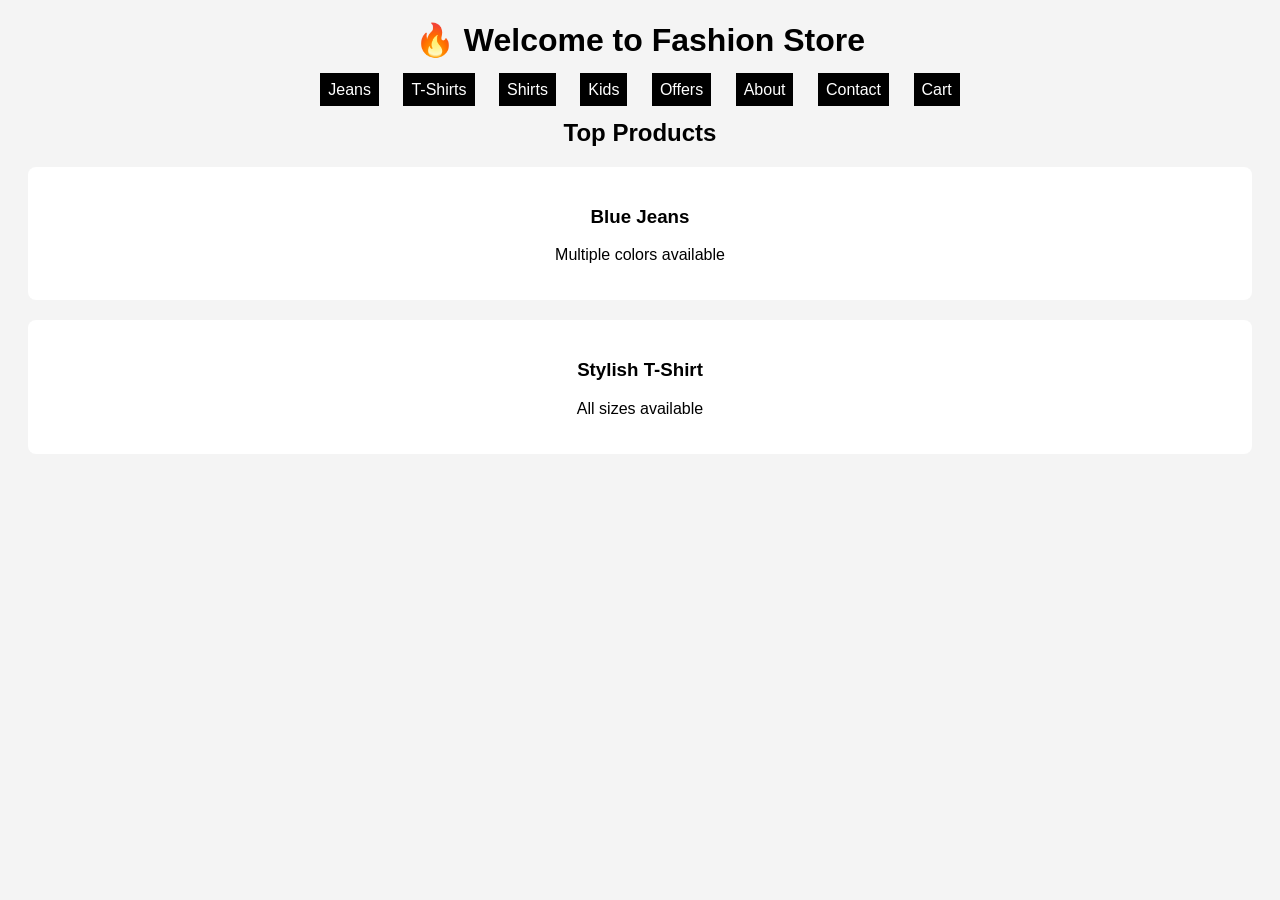
<file: index.html>
<!DOCTYPE html>
<html>
<head>
    <title>Fashion Store</title>
    <link rel="stylesheet" href="style.css">
</head>
<body>
    <h1>🔥 Welcome to Fashion Store</h1>

    <nav>
        <a href="jeans.html">Jeans</a>
        <a href="tshirts.html">T-Shirts</a>
        <a href="shirts.html">Shirts</a>
        <a href="kids.html">Kids</a>
        <a href="offers.html">Offers</a>
        <a href="about.html">About</a>
        <a href="contact.html">Contact</a>
        <a href="cart.html">Cart</a>
    </nav>

    <h2>Top Products</h2>

    <div class="card">
        <h3>Blue Jeans</h3>
        <p>Multiple colors available</p>
    </div>

    <div class="card">
        <h3>Stylish T-Shirt</h3>
        <p>All sizes available</p>
    </div>
</body>
</html>
</file>
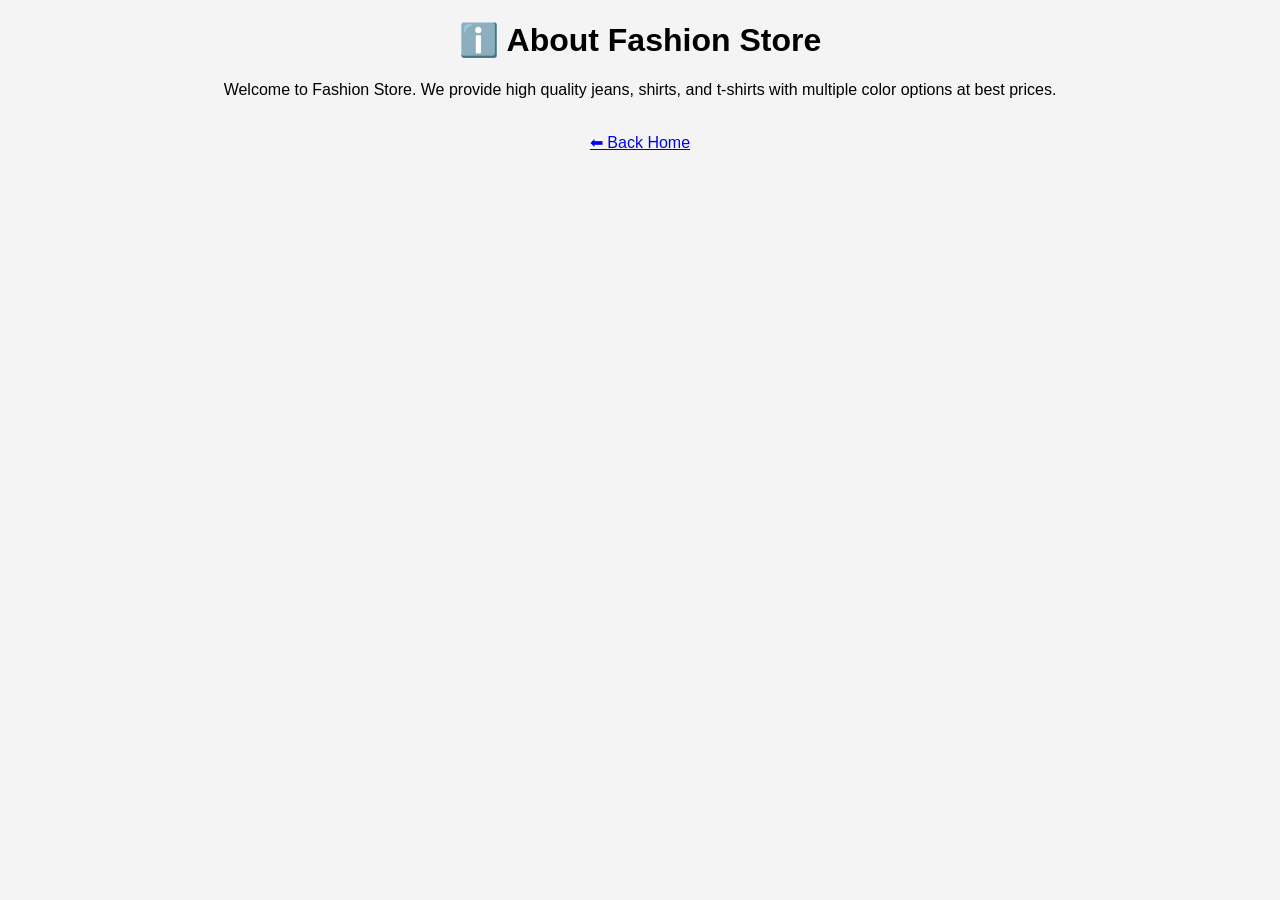
<file: about.html>
<!DOCTYPE html>
<html>
<head>
<title>About Us</title>
<link rel="stylesheet" href="style.css">
</head>
<body>

<h1>ℹ️ About Fashion Store</h1>

<p>
Welcome to Fashion Store. We provide high quality jeans,
shirts, and t-shirts with multiple color options at best prices.
</p>

<br>
<a href="index.html">⬅ Back Home</a>

</body>
</html>
</file>
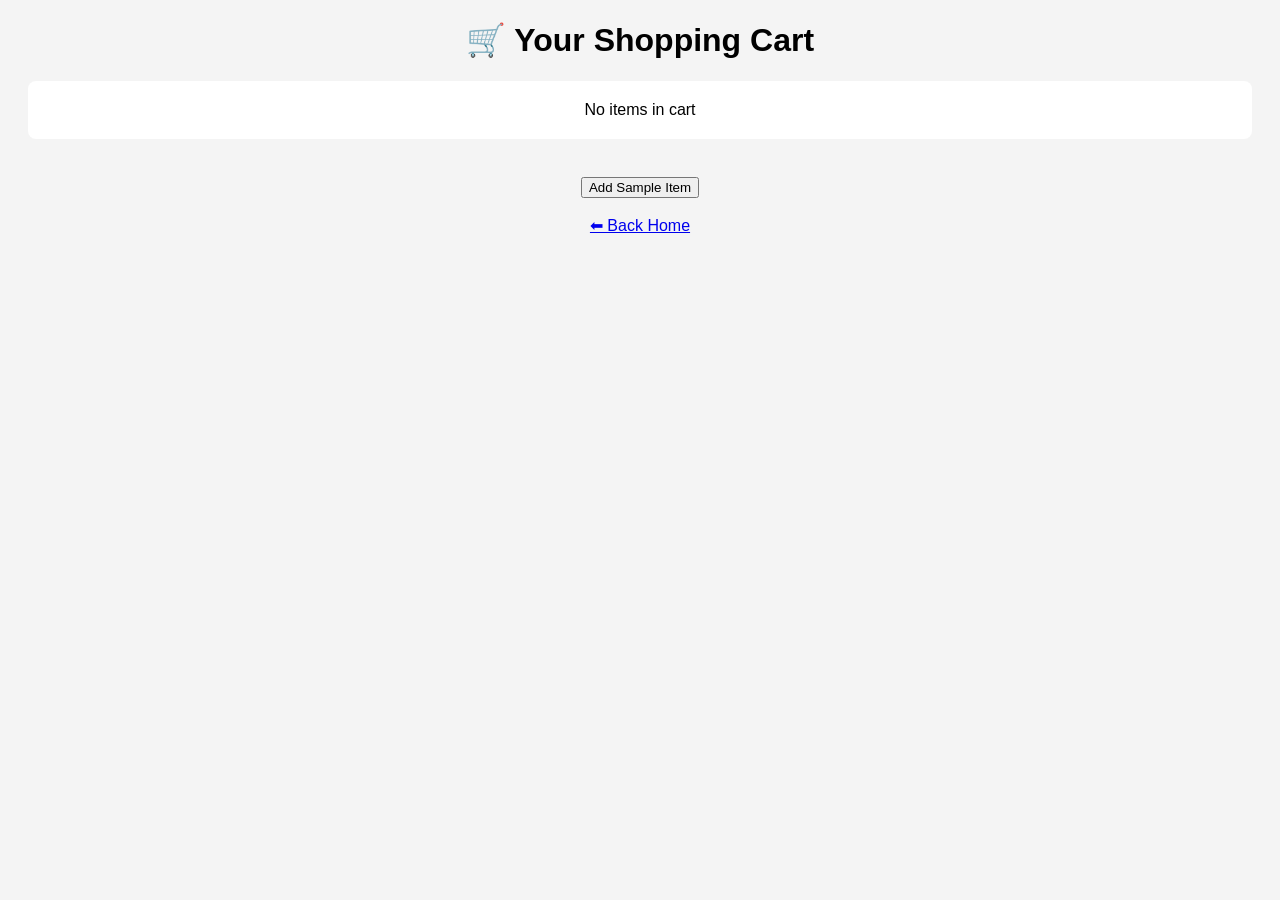
<file: cart.html>
<!DOCTYPE html>
<html>
<head>
<title>Your Cart</title>
<link rel="stylesheet" href="style.css">
</head>
<body>

<h1>🛒 Your Shopping Cart</h1>

<div class="card">No items in cart</div>

<br>
<button>Add Sample Item</button>

<br><br>
<a href="index.html">⬅ Back Home</a>

</body>
</html>
</file>
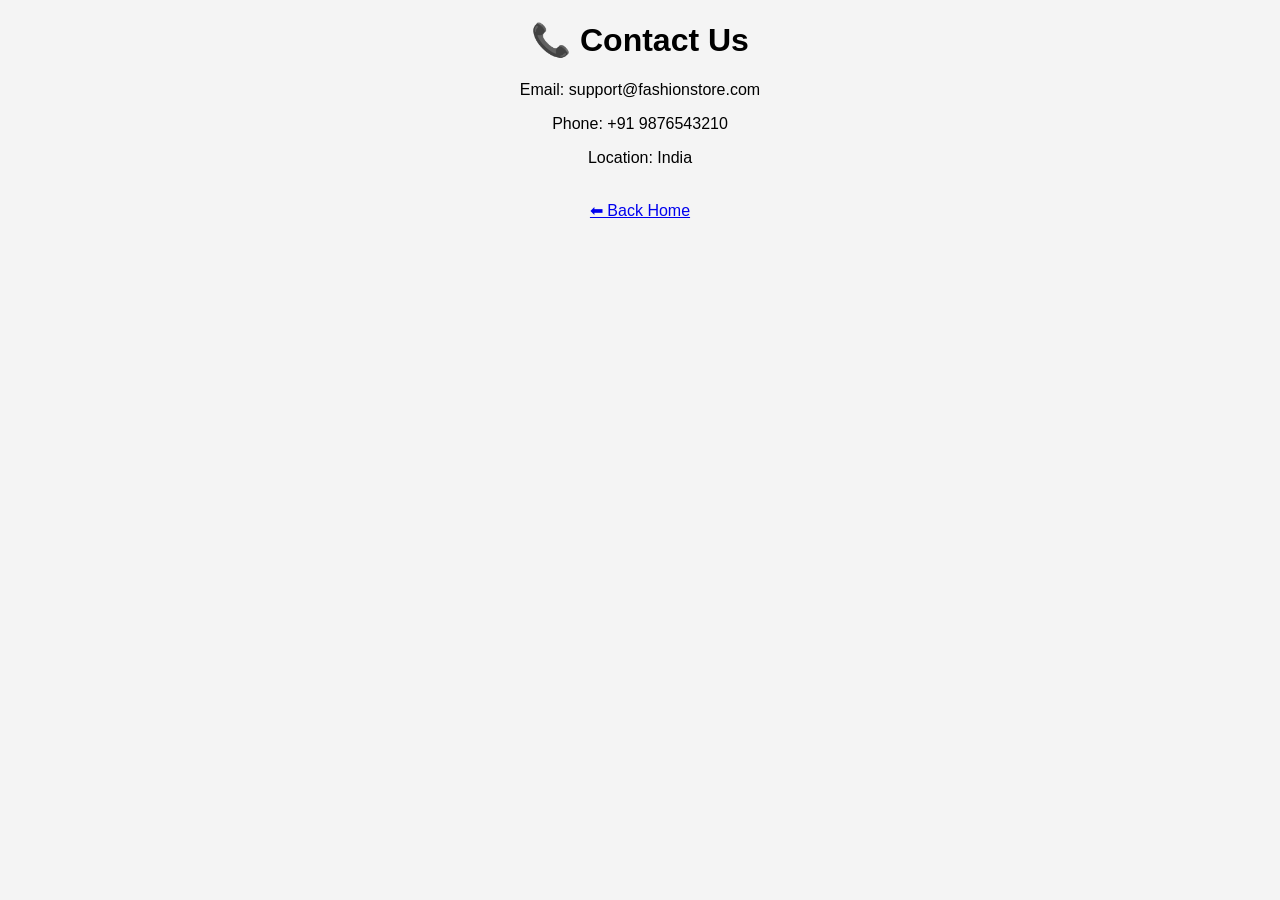
<file: contact.html>
<!DOCTYPE html>
<html>
<head>
<title>Contact Us</title>
<link rel="stylesheet" href="style.css">
</head>
<body>

<h1>📞 Contact Us</h1>

<p>Email: support@fashionstore.com</p>
<p>Phone: +91 9876543210</p>
<p>Location: India</p>

<br>
<a href="index.html">⬅ Back Home</a>

</body>
</html>
</file>
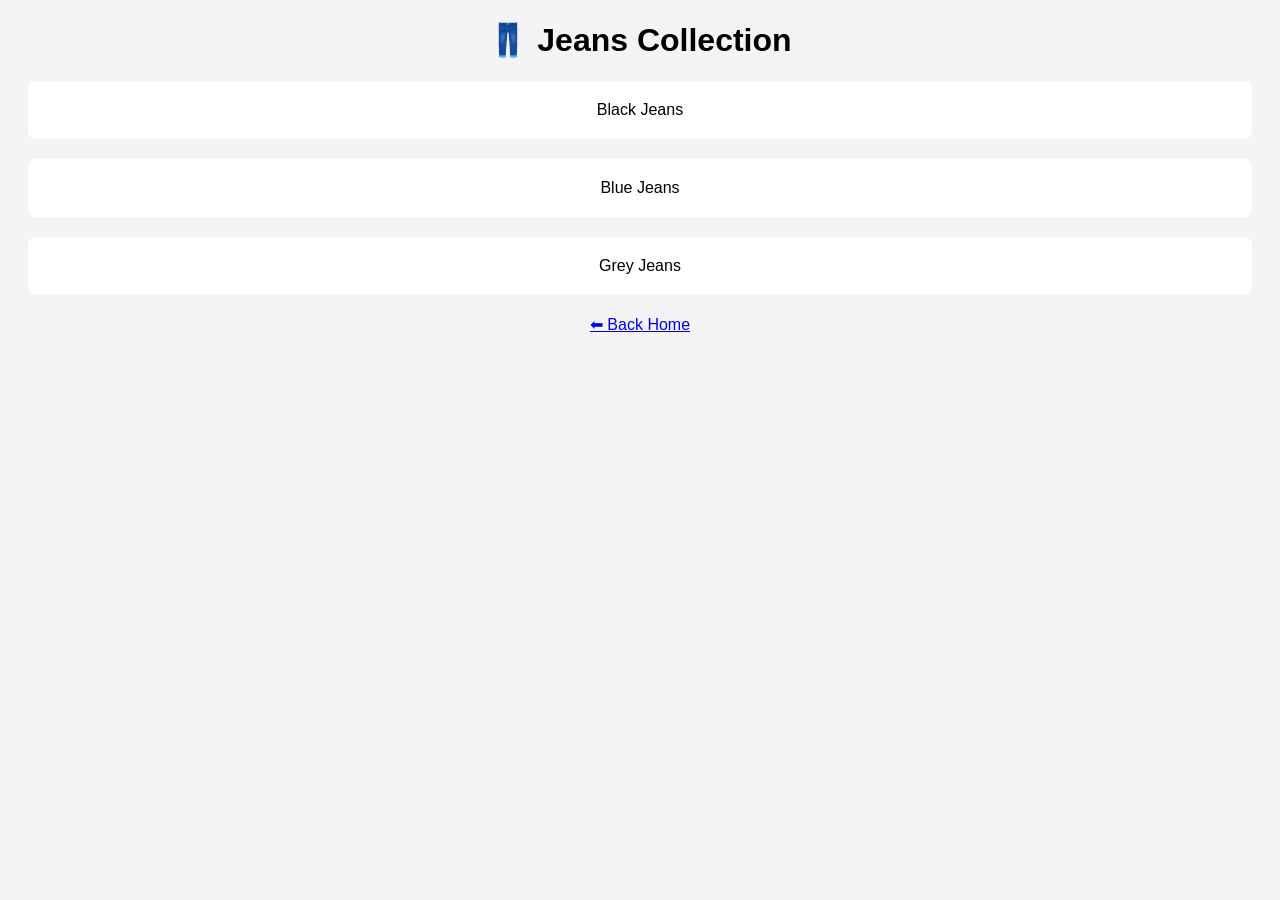
<file: jeans.html>
<!DOCTYPE html>
<html>
<head>
    <title>Jeans Collection</title>
    <link rel="stylesheet" href="style.css">
</head>
<body>
<h1>👖 Jeans Collection</h1>

<div class="card">Black Jeans</div>
<div class="card">Blue Jeans</div>
<div class="card">Grey Jeans</div>

<a href="index.html">⬅ Back Home</a>
</body>
</html>
</file>
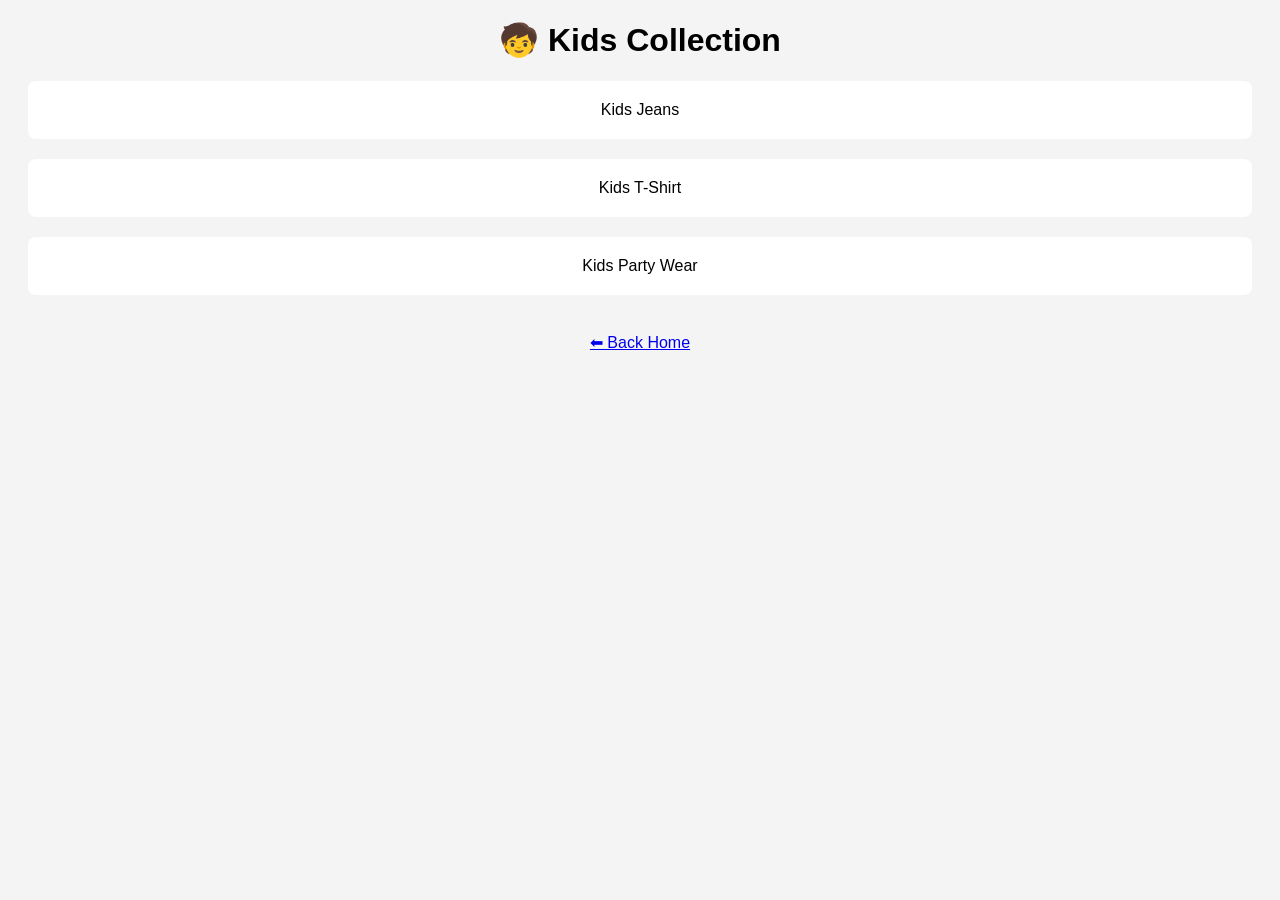
<file: kids.html>
<!DOCTYPE html>
<html>
<head>
<title>Kids Wear</title>
<link rel="stylesheet" href="style.css">
</head>
<body>

<h1>🧒 Kids Collection</h1>

<div class="card">Kids Jeans</div>
<div class="card">Kids T-Shirt</div>
<div class="card">Kids Party Wear</div>

<br>
<a href="index.html">⬅ Back Home</a>

</body>
</html>
</file>
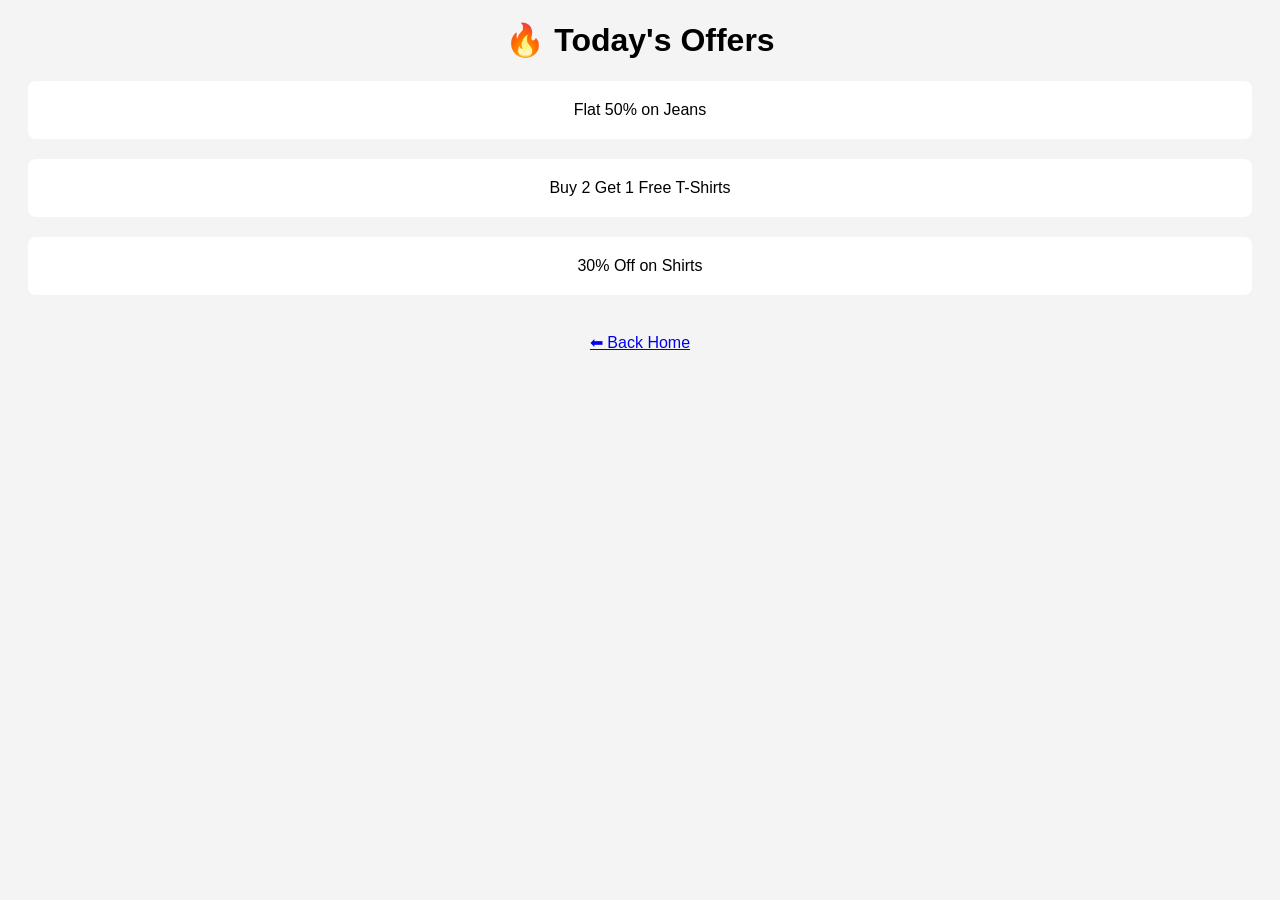
<file: offers.html>
<!DOCTYPE html>
<html>
<head>
<title>Special Offers</title>
<link rel="stylesheet" href="style.css">
</head>
<body>

<h1>🔥 Today's Offers</h1>

<div class="card">Flat 50% on Jeans</div>
<div class="card">Buy 2 Get 1 Free T-Shirts</div>
<div class="card">30% Off on Shirts</div>

<br>
<a href="index.html">⬅ Back Home</a>

</body>
</html>
</file>
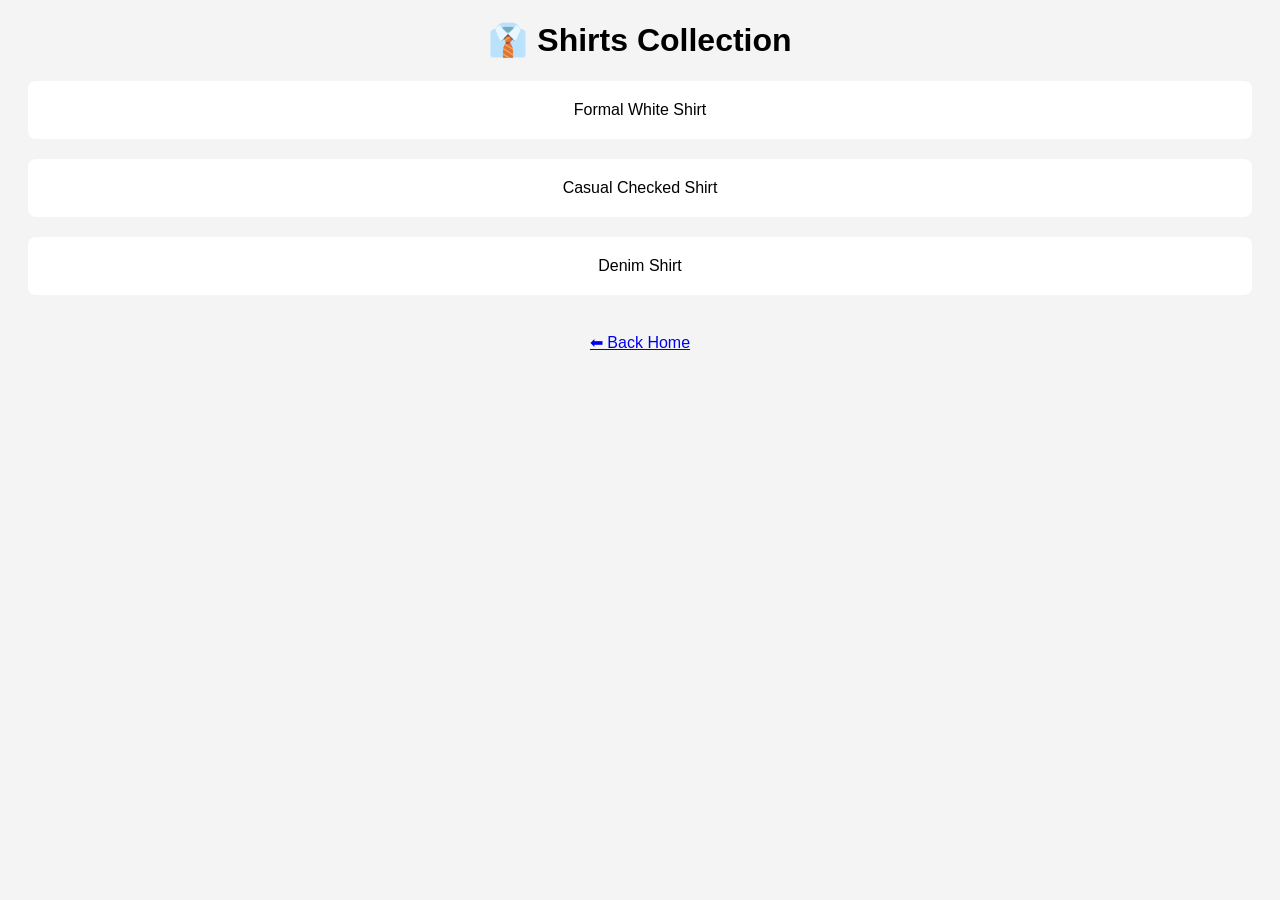
<file: shirts.html>
<!DOCTYPE html>
<html>
<head>
<title>Shirts Collection</title>
<link rel="stylesheet" href="style.css">
</head>
<body>

<h1>👔 Shirts Collection</h1>

<div class="card">Formal White Shirt</div>
<div class="card">Casual Checked Shirt</div>
<div class="card">Denim Shirt</div>

<br>
<a href="index.html">⬅ Back Home</a>

</body>
</html>
</file>
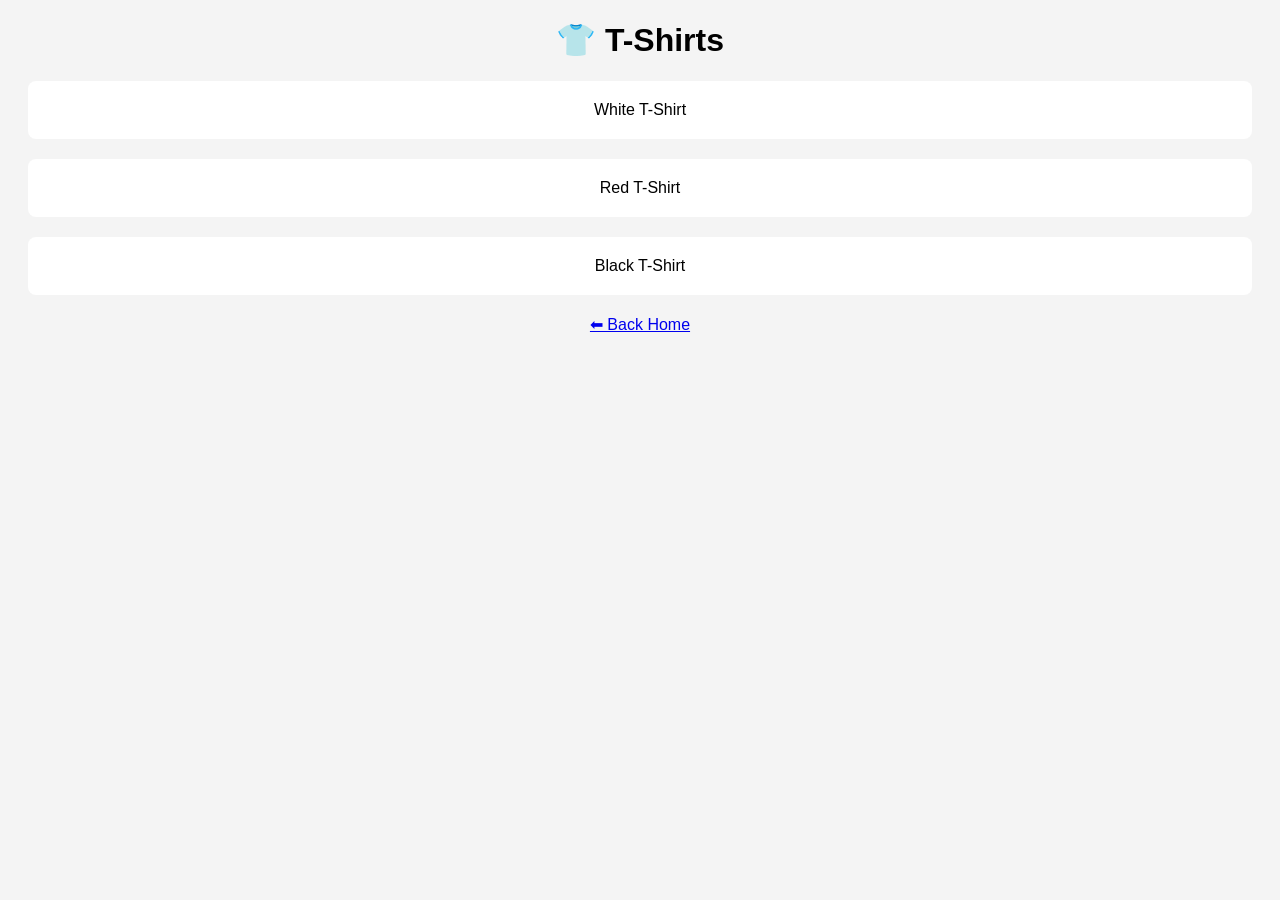
<file: tshirts.html>
<!DOCTYPE html>
<html>
<head>
<title>T-Shirts</title>
<link rel="stylesheet" href="style.css">
</head>
<body>
<h1>👕 T-Shirts</h1>

<div class="card">White T-Shirt</div>
<div class="card">Red T-Shirt</div>
<div class="card">Black T-Shirt</div>

<a href="index.html">⬅ Back Home</a>
</body>
</html>
</file>
<file: style.css>
body {
    font-family: Arial;
    background: #f4f4f4;
    text-align: center;
}

nav a {
    margin: 10px;
    padding: 8px;
    background: black;
    color: white;
    text-decoration: none;
}

.card {
    background: white;
    margin: 20px;
    padding: 20px;
    border-radius: 8px;
}
</file>
